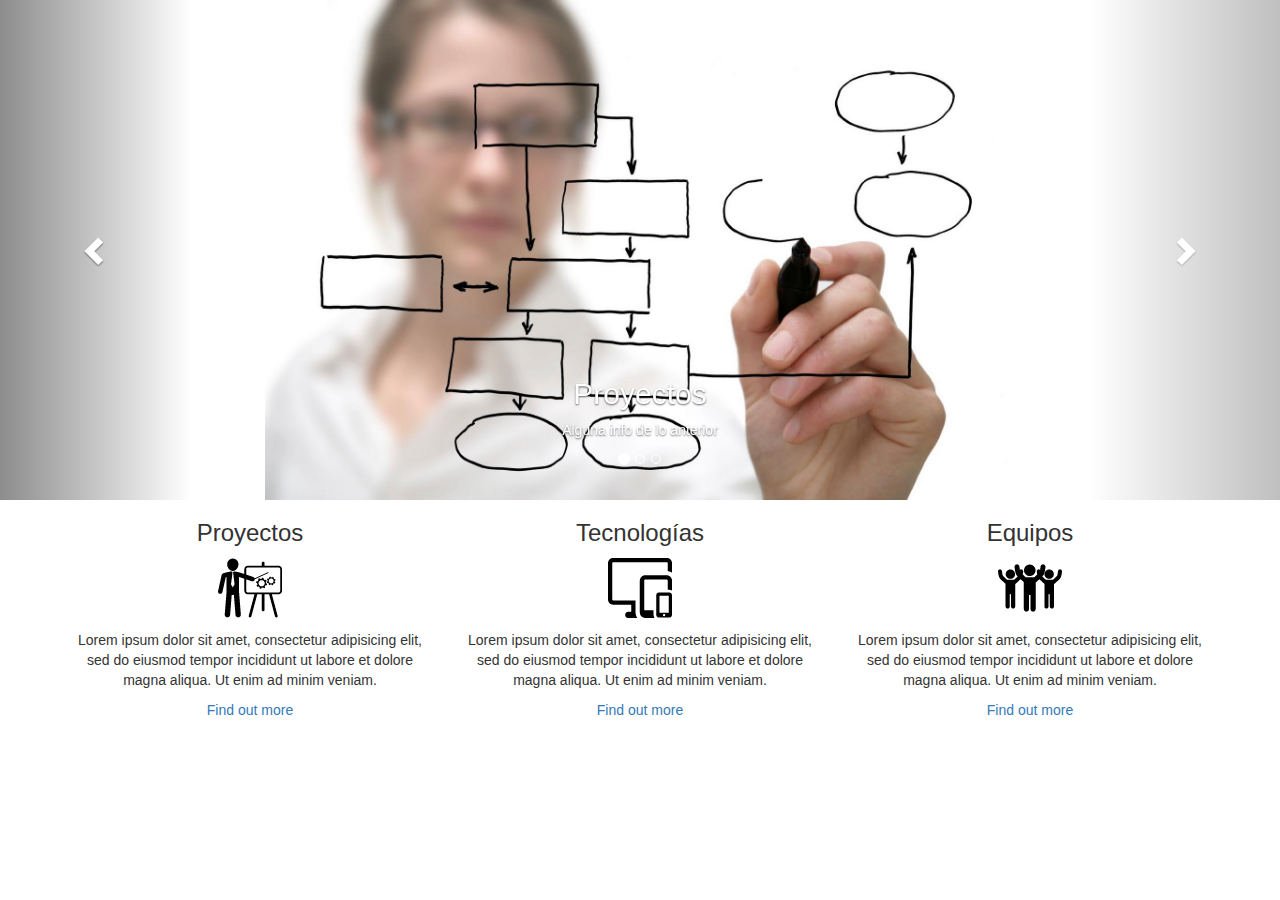
<file: index.html>
<!DOCTYPE html>
<html lang="en">
  <head>
    <meta charset="utf-8">
    <meta http-equiv="X-UA-Compatible" content="IE=edge">
    <meta name="viewport" content="width=device-width, initial-scale=1">
    <!-- The above 3 meta tags *must* come first in the head; any other head content must come *after* these tags -->
    <title>Bootstrap 101 Template</title>

    <!-- Bootstrap -->
    <link href="css/bootstrap.min.css" rel="stylesheet">
    <link href="css/details.css" rel="stylesheet">
    <!-- HTML5 shim and Respond.js for IE8 support of HTML5 elements and media queries -->
    <!-- WARNING: Respond.js doesn't work if you view the page via file:// -->
    <!--[if lt IE 9]>
      <script src="https://oss.maxcdn.com/html5shiv/3.7.2/html5shiv.min.js"></script>
      <script src="https://oss.maxcdn.com/respond/1.4.2/respond.min.js"></script>
    <![endif]-->
  </head>
  <body>

<div id="carousel-example-generic" class="carousel slide" data-ride="carousel">
  <!-- Indicators -->
  <ol class="carousel-indicators">
    <li data-target="#carousel-example-generic" data-slide-to="0" class="active"></li>
    <li data-target="#carousel-example-generic" data-slide-to="1"></li>
    <li data-target="#carousel-example-generic" data-slide-to="2"></li>
  </ol>

  
  <div class="carousel-inner" role="listbox">
    <div class="item active">
      <img src="img/project-banner.jpg" alt="Proyectos">
      <div class="carousel-caption">
        <h2>Proyectos</h2>
        <p>Alguna info de lo anterior</p>
      </div>
    </div>
    <div class="item">
      <img src="img/team-banner.jpg" alt="Equipos">
      <div class="carousel-caption">
        <h2>Equipos</h2>
        <p>Alguna info de lo anterior</p>
      </div>
    </div>
    <div class="item">
      <img src="img/tecnologia-banner.png" alt="Equipos">
      <div class="carousel-caption">
        <h2>Tecnología</h2>
        <p>Alguna info de lo anterior</p>
      </div>
    </div>
  </div>

  <!-- Controls -->
  <a class="left carousel-control" href="#carousel-example-generic" role="button" data-slide="prev">
    <span class="glyphicon glyphicon-chevron-left" aria-hidden="true"></span>
    <span class="sr-only">Previous</span>
  </a>
  <a class="right carousel-control" href="#carousel-example-generic" role="button" data-slide="next">
    <span class="glyphicon glyphicon-chevron-right" aria-hidden="true"></span>
    <span class="sr-only">Next</span>
  </a>
</div>

<section id="services" class="container">
    <h2 >Services</h2>
    <div class="row">
    <article class="col-md-4">
      <h3 class="text-center">Proyectos</h3>
      <p class="text-center"><img src="img/proyectos.png" alt="Proyectos"></p>
      <p class="text-center">Lorem ipsum dolor sit amet, consectetur adipisicing elit, sed do eiusmod tempor incididunt ut labore et dolore magna aliqua. Ut enim ad minim veniam.</p>
      <p class="text-center"><a href="#" target="_self">Find out more</a></p>
    </article>

    <article class="col-md-4">
      <h3 class="text-center">Tecnologías</h3>
      <p class="text-center"><img src="img/tecnologias.png" alt="Tecnologías"></p>
      <p class="text-center">Lorem ipsum dolor sit amet, consectetur adipisicing elit, sed do eiusmod tempor incididunt ut labore et dolore magna aliqua. Ut enim ad minim veniam.</p>
      <p class="text-center"><a href="#" target="_self">Find out more</a></p>
    </article>

    <article class="col-md-4">
      <h3 class="text-center">Equipos</h3>
      <p class="text-center"><img src="img/equipos.png" alt="Equipos"></p>
      <p class="text-center">Lorem ipsum dolor sit amet, consectetur adipisicing elit, sed do eiusmod tempor incididunt ut labore et dolore magna aliqua. Ut enim ad minim veniam.</p>
      <p class="text-center"><a href="#" target="_self">Find out more</a></p>
    </article>
    </div>
  </section>

</body>

<!-- jQuery (necessary for Bootstrap's JavaScript plugins) -->
    <script src="https://ajax.googleapis.com/ajax/libs/jquery/1.11.3/jquery.min.js"></script>
    <!-- Include all compiled plugins (below), or include individual files as needed -->
    <script src="js/bootstrap.min.js"></script>
  </body>
</html>
</file>
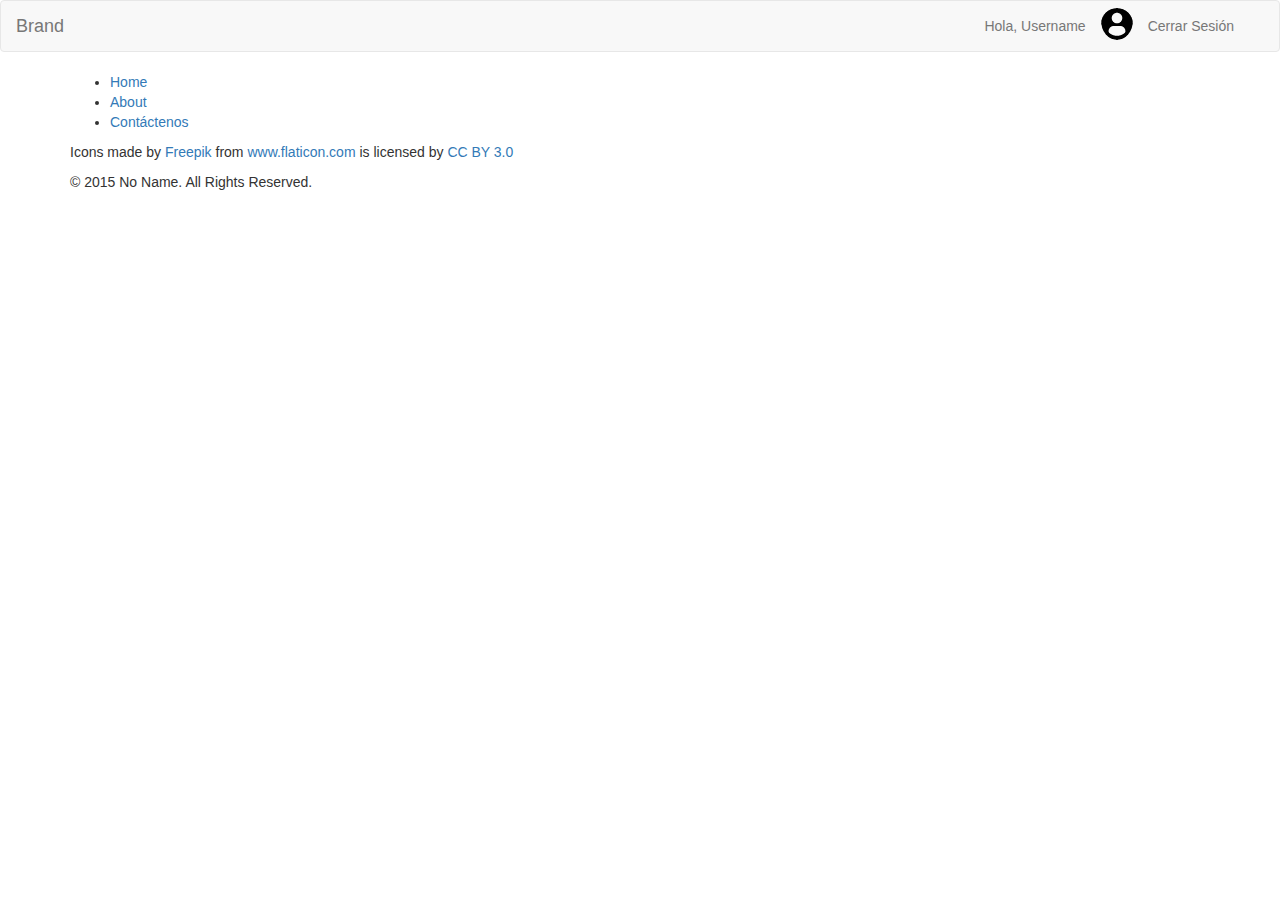
<file: index2.html>
<!DOCTYPE html>
<html lang="en">
  <head>
    <meta charset="utf-8">
    <meta http-equiv="X-UA-Compatible" content="IE=edge">
    <meta name="viewport" content="width=device-width, initial-scale=1">
    <!-- The above 3 meta tags *must* come first in the head; any other head content must come *after* these tags -->
    <title>Bootstrap 101 Template</title>

    <!-- Bootstrap -->
    <link href="css/bootstrap.min.css" rel="stylesheet">
    <link href="css/details.css" rel="stylesheet">
    <!-- HTML5 shim and Respond.js for IE8 support of HTML5 elements and media queries -->
    <!-- WARNING: Respond.js doesn't work if you view the page via file:// -->
    <!--[if lt IE 9]>
      <script src="https://oss.maxcdn.com/html5shiv/3.7.2/html5shiv.min.js"></script>
      <script src="https://oss.maxcdn.com/respond/1.4.2/respond.min.js"></script>
    <![endif]-->
  </head>
  <body>
    <nav class="navbar navbar-default">
    <div class="container-fluid">
      <!-- Brand and toggle get grouped for better mobile display -->
      <div class="navbar-header">
        <button type="button" class="navbar-toggle collapsed" data-toggle="collapse" data-target="#bs-example-navbar-collapse-1" aria-expanded="false">
          <span class="sr-only">Toggle navigation</span>
          <span class="icon-bar"></span>
          <span class="icon-bar"></span>
          <span class="icon-bar"></span>
        </button>
        <a class="navbar-brand" href="#">Brand</a>
      </div>

      <!-- Collect the nav links, forms, and other content for toggling -->
      <div class="collapse navbar-collapse" id="bs-example-navbar-collapse-1">
        <ul class="nav navbar-nav navbar-right noLogin">
          <li><a href="#" target="_self">Iniciar Sesión</a></li>
          <li><a href="#" target="_self">Registrarse</a></li>
        </ul>
        <ul class="nav navbar-nav navbar-right login">  
          <li><p class="navbar-text">Hola, <a href="#" class="navbar-link">Username</a></p></li>
          <li><p><img src="img/profile.png" alt="Foto de Perfil" class="img-circle img-responsive"></p></li>
          <li><a href="#" target="_self">Cerrar Sesión</a></li>
        </ul>
                
      </div><!-- /.navbar-collapse -->
    </div><!-- /.container-fluid -->
  </nav>

  <footer class="footer">
      <div class="container">
         <ul>
          <li><a href="#" target="_self">Home</a></li>
          <li><a href="#" target="_self">About</a></li>
          <li><a href="#" target="_self">Contáctenos</a></li>
        </ul>
        <p>Icons made by <a href="http://www.freepik.com" title="Freepik">Freepik</a> from <a href="http://www.flaticon.com" title="Flaticon">www.flaticon.com</a> is licensed by <a href="http://creativecommons.org/licenses/by/3.0/" title="Creative Commons BY 3.0">CC BY 3.0</a></p>
        <p>&copy; 2015 No Name. All Rights Reserved.</p>
      </div>
    </footer>

    <!-- jQuery (necessary for Bootstrap's JavaScript plugins) -->
    <script src="https://ajax.googleapis.com/ajax/libs/jquery/1.11.3/jquery.min.js"></script>
    <!-- Include all compiled plugins (below), or include individual files as needed -->
    <script src="js/bootstrap.min.js"></script>
  </body>
</html>
</file>
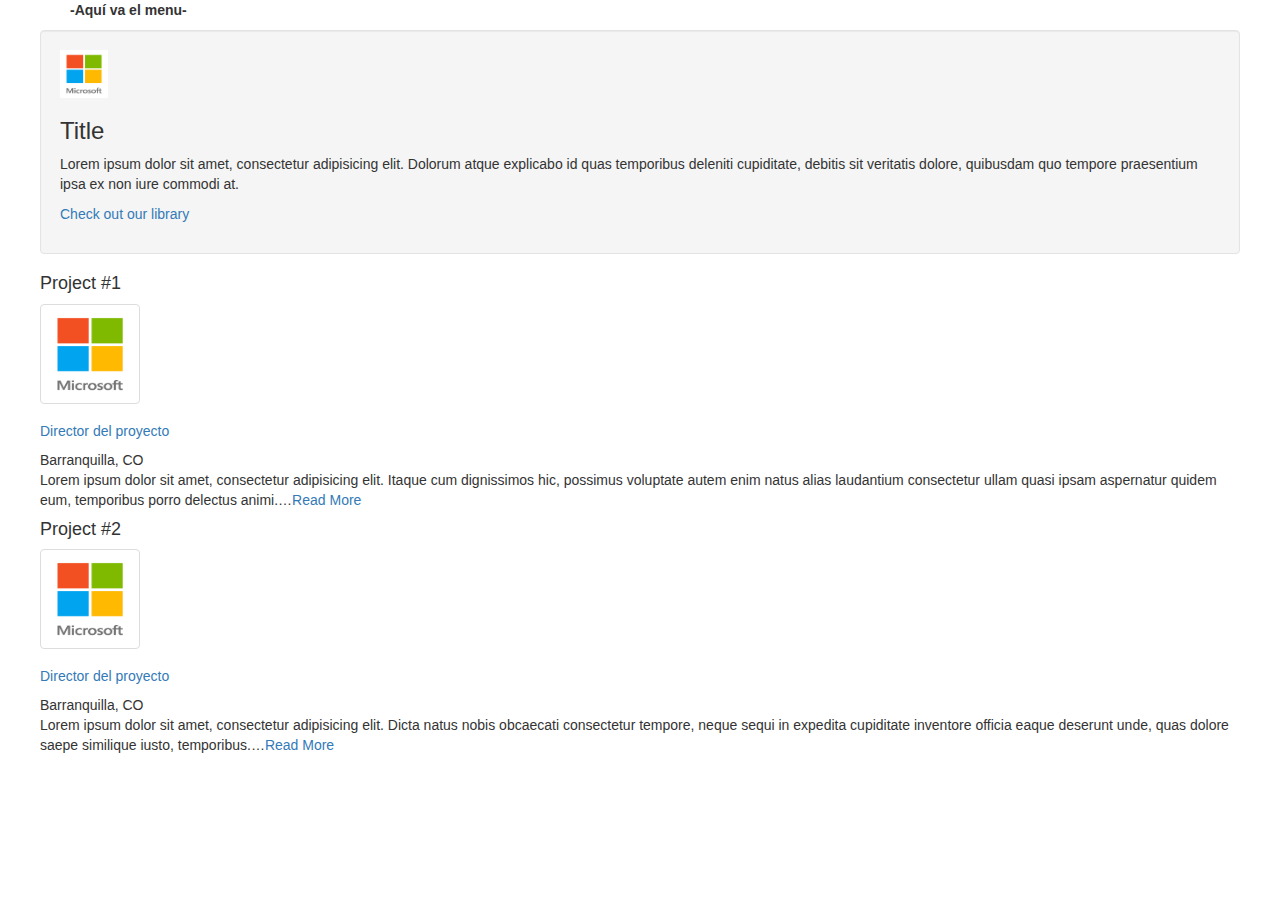
<file: projects.html>
<!DOCTYPE html>
<html lang="en">
  <head>
    <meta charset="utf-8">
    <meta http-equiv="X-UA-Compatible" content="IE=edge">
    <meta name="viewport" content="width=device-width, initial-scale=1">
    <!-- The above 3 meta tags *must* come first in the head; any other head content must come *after* these tags -->
    <title>Bootstrap 101 Template</title>

    <!-- Bootstrap -->
    <link href="css/bootstrap.min.css" rel="stylesheet">
    <link href="css/details.css" rel="stylesheet">
    <!-- HTML5 shim and Respond.js for IE8 support of HTML5 elements and media queries -->
    <!-- WARNING: Respond.js doesn't work if you view the page via file:// -->
    <!--[if lt IE 9]>
      <script src="https://oss.maxcdn.com/html5shiv/3.7.2/html5shiv.min.js"></script>
      <script src="https://oss.maxcdn.com/respond/1.4.2/respond.min.js"></script>
    <![endif]-->
  </head>

  <body onload="scrollTo(0,1);">
      <input type="hidden" id="baseUrl" value="" />

      <div class="container" id="content">
          <div class="subHeader">
      <p><b>-Aquí va el menu-</b></p>
  </div>
  <div class="row">
      <div class="span8">
          <div class="row">
              <div class="span8">

                  <div class="innercontent">

                      <div class="well" id="top">
                          <div id="call">
                               <p><img class="img-responsive" src="img/microsoft-logo.jpg" alt="Logo" class="thumbnail" style="width:48px; height:48px;" width="48" height="48"></p>
                                  <h3>Title</h3>
                                  <p>Lorem ipsum dolor sit amet, consectetur adipisicing elit. Dolorum atque explicabo id quas temporibus deleniti cupiditate, debitis sit veritatis dolore, quibusdam quo tempore praesentium ipsa ex non iure commodi at.</p>
                                  <p><a href="#">Check out our library</a></p>
                          </div>
                  </div>
              </div>
          </div>

      <div class="span4" id="rightContent">
          <div class="innercontent">
              <div class="featured">
                  <h4>Project #1</h4>
                  <img class="thumbnail" src="img/microsoft-logo.jpg" width="100" height="100" alt="Seven Barrel Brewery" />
                  <h5><a href="/brewery/DXvlfF">Director del proyecto</a></h5>
                  <span class="location">Barranquilla, CO</span>
                  <div style="clear:both"></div>
                  <p>Lorem ipsum dolor sit amet, consectetur adipisicing elit. Itaque cum dignissimos hic, possimus voluptate autem enim natus alias laudantium consectetur ullam quasi ipsam aspernatur quidem eum, temporibus porro delectus animi.&hellip;<a href="#">Read More</a>
                  </p>
              </div>
              <div class="featured" id="featuredBeer">
                  <h4>Project #2</h4>
                  <img class="thumbnail" src="img/microsoft-logo.jpg" width="100" height="100" alt="FrostNipper" />
                  <h5><a href="/beer/79SG11">Director del proyecto</a></h5>
                  <span class="beerBrewery">Barranquilla, CO</span>
                  <div style="clear:both"></div>
                  <p>Lorem ipsum dolor sit amet, consectetur adipisicing elit. Dicta natus nobis obcaecati consectetur tempore, neque sequi in expedita cupiditate inventore officia eaque deserunt unde, quas dolore saepe similique iusto, temporibus.&hellip;<a href="#">Read More</a>
                  </p>
              </div>
          </div>
      </div>
  </div>

  </body>

<!-- jQuery (necessary for Bootstrap's JavaScript plugins) -->
    <script src="https://ajax.googleapis.com/ajax/libs/jquery/1.11.3/jquery.min.js"></script>
    <!-- Include all compiled plugins (below), or include individual files as needed -->
    <script src="js/bootstrap.min.js"></script>
  </body>
</html>
</file>
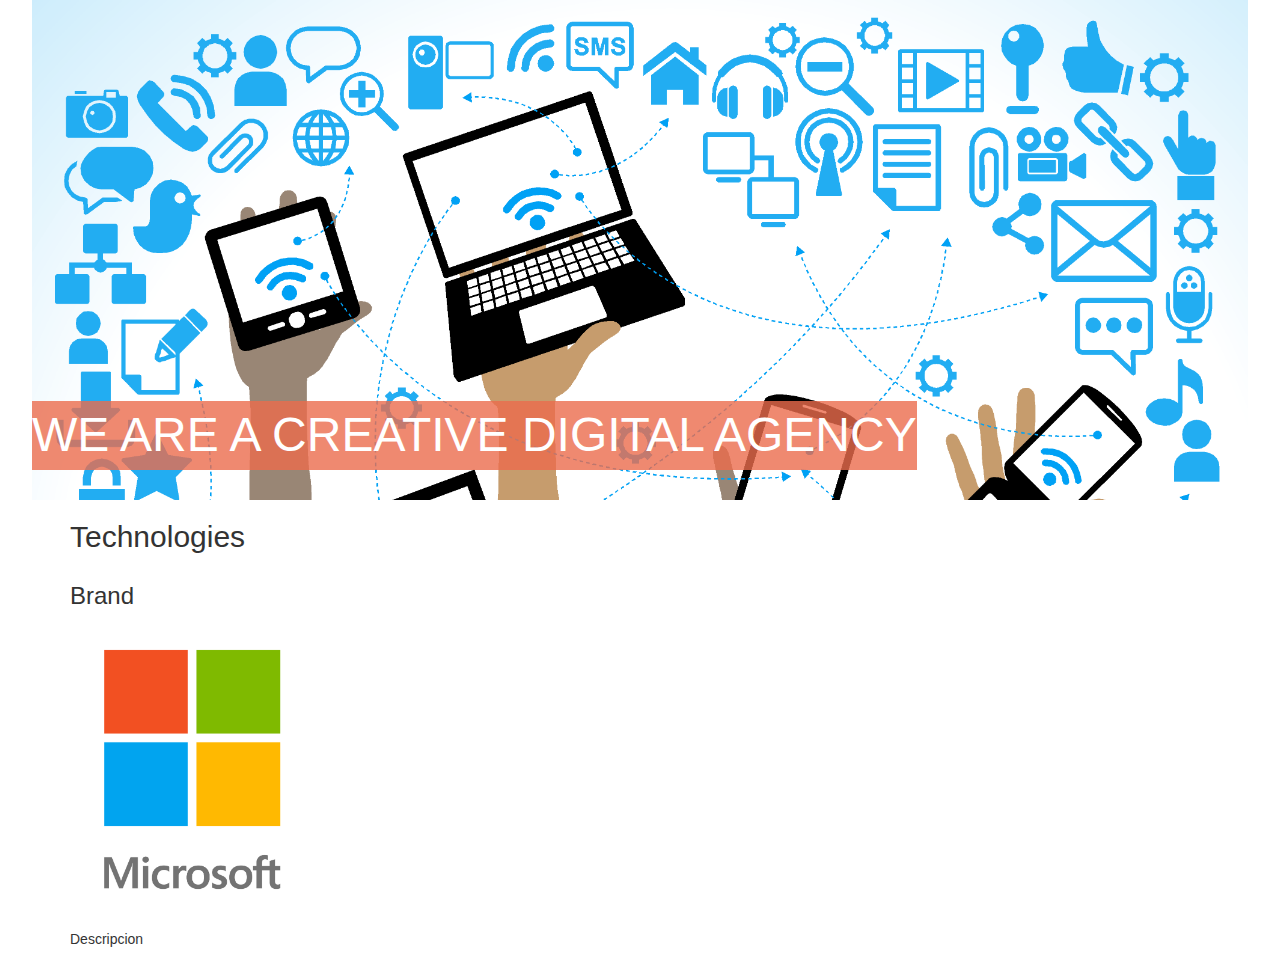
<file: technologies.html>
<!DOCTYPE html>
<html lang="en">
  <head>
    <meta charset="utf-8">
    <meta http-equiv="X-UA-Compatible" content="IE=edge">
    <meta name="viewport" content="width=device-width, initial-scale=1">
    <!-- The above 3 meta tags *must* come first in the head; any other head content must come *after* these tags -->
    <title>Bootstrap 101 Template</title>

    <!-- Bootstrap -->
    <link href="css/bootstrap.min.css" rel="stylesheet">
    <link href="css/details.css" rel="stylesheet">
    <!-- HTML5 shim and Respond.js for IE8 support of HTML5 elements and media queries -->
    <!-- WARNING: Respond.js doesn't work if you view the page via file:// -->
    <!--[if lt IE 9]>
      <script src="https://oss.maxcdn.com/html5shiv/3.7.2/html5shiv.min.js"></script>
      <script src="https://oss.maxcdn.com/respond/1.4.2/respond.min.js"></script>
    <![endif]-->
  </head>
  <body>

<section id="spotlight">
    <div class="wrapper">
      <h2>Spotlight</h2>
      <p class="highlight text-center">We are a Creative Digital Agency</p>
    </div>
</section>

<section id="techno" class="container">
    <h2>Technologies</h2>
    <div class="row">
      <article class="col-md-6">
      <h3>Brand</h3>
      <p><img class="img-responsive" src="img/microsoft-logo.jpg" alt="Logo"></p>
      <p> Descripcion</p>
    </article>
    </div>
    </section>

  </body>

<!-- jQuery (necessary for Bootstrap's JavaScript plugins) -->
    <script src="https://ajax.googleapis.com/ajax/libs/jquery/1.11.3/jquery.min.js"></script>
    <!-- Include all compiled plugins (below), or include individual files as needed -->
    <script src="js/bootstrap.min.js"></script>
  </body>
</html>
</file>
<file: css/details.css>
.noLogin{
	display:none;
}

.login img{
	padding-top: 7px; 
	width: 32px;
}

.carousel-inner .item img{
	margin: auto;
	height: 500px;
}

#spotlight img{
	margin: auto;
	height: 500px;
}

#services h2{
	display: none;
}

#techno img{
	height: 300px;
}

#spotlight .wrapper{
  background:url(../img/tecnologia-banner.png) no-repeat center top;
  background-size: cover;
  height: 500px;
  position: relative;
 }

#spotlight h2{
  display: none;
}

#spotlight p{
  bottom: 20px;
  color: white;
  font-size:48px;
  position: absolute;
  text-decoration: none;
  text-transform: uppercase;
}

#spotlight .highlight{
  background:rgba(235,108,76,0.8); 
  text-align:center;

}

.wrapper{
    margin:0 auto;
    position:relative;
    width:95%;
  }
</file>
